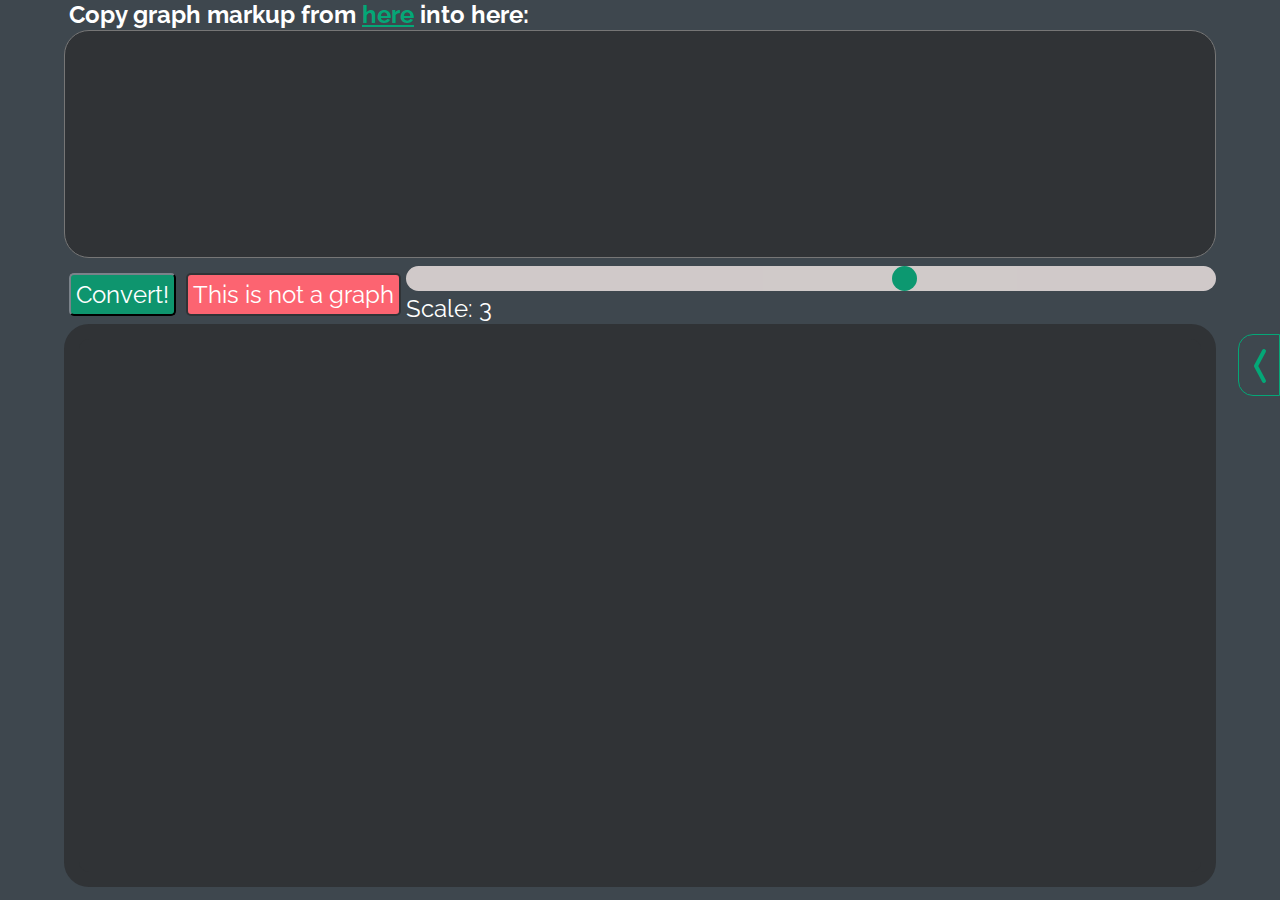
<file: graph/index.html>
<!DOCTYPE html>
<html lang="en">
  <head>
    <meta name="viewport" content="width=device-width, initial-scale=1, shrink-to-fit=no">
    <meta charset="UTF-8" />
    <link rel="icon" href="/graph/drawingv3.ico" />
    <title>Latex Graph Transcriber</title>
    <script type="module" crossorigin src="/graph/assets/index.30f4f5ca.js"></script>
    <link rel="modulepreload" href="/graph/assets/vendor.b568f98b.js">
    <link rel="stylesheet" href="/graph/assets/index.7d769133.css">
  </head>
  <body>
    <div id="app"></div>
    
  </body>
</html>
</file>
<file: graph/assets/index.7d769133.css>
@import"https://fonts.googleapis.com/css2?family=Raleway:wght@600&display=swap";form[data-v-6cf343ca]{width:90%;margin:0% 2.5%;padding:0% 2.5%;text-align:left}textarea#raw[data-v-6cf343ca]{background-color:var(--background-main-accent);color:var(--text-color);padding:1em;border-radius:25px;font-size:13.3px;width:calc(100% - 2px - 2em);margin:1px 0 0;height:15em;resize:none}a[data-v-6cf343ca]{color:var(--main-color)}label[data-v-6cf343ca]{margin:25px 5px;font-weight:700}button[type=submit][data-v-6cf343ca]{font:inherit;display:inline;margin:5px;padding:5px;width:max-content;background-color:var(--main-color-trans);color:var(--text-color);font-size:inherit;border-color:var(--background-main-accent);border-radius:5px}button[type=submit][data-v-6cf343ca]:hover{background-color:var(--main-color)}div.indicator[data-v-6cf343ca]{color:var(--text-color);display:inline;width:max-content;flex-grow:0;flex-shrink:0;margin:5px;padding:5px;border-radius:5px;border-width:2px;border-color:var(--background-main-accent);border-style:solid;background-color:var(--secondary-color)}div.indicator.valid[data-v-6cf343ca]{background-color:var(--main-color)}div.box[data-v-6cf343ca]{height:60px;width:100%;display:flex;flex-direction:row;flex-wrap:nowrap;align-content:center;justify-content:flex-start;align-items:center}div.inner.box[data-v-6cf343ca]{width:100%;flex-direction:column;align-items:flex-start;justify-content:space-around}div form input[type=range][data-v-6cf343ca]{-webkit-appearance:none;appearance:none;width:100%;height:25px;background:var(--background-secondary);outline:none;opacity:.85;-webkit-transition:.2s;transition:opacity .2s;border-radius:12.5px;margin:0}div form input[type=range][data-v-6cf343ca]:hover{opacity:1}div form input[type=range][data-v-6cf343ca]::-webkit-slider-thumb{-webkit-appearance:none;appearance:none;width:25px;height:25px;background:var(--main-color);cursor:pointer;border-radius:12.5px}div form input[type=range][data-v-6cf343ca]::-moz-range-thumb{width:25px;height:25px;background:var(--main-color);cursor:pointer;border-radius:12.5px}.tiny.CopyButton[data-v-451e13dc]{--size: 20px;border-radius:25px;height:60.4px}.CopyButton[data-v-451e13dc]{background-color:var(--background-main-accent-darker-trans);--size: 50px;height:100%;width:100%;position:absolute;right:0;top:0;display:grid;place-items:center;filter:opacity(0);border-radius:25px;pointer-events:none}.CopyButton[data-v-451e13dc]:hover{filter:opacity(1)}.CopyButton img[data-v-451e13dc]{height:var(--size);width:var(--size);filter:invert(97%) sepia(45%) saturate(0%) hue-rotate(144deg) brightness(108%) contrast(101%)}.box[data-v-451e13dc]{height:calc(100% - 60px);width:calc(100% - 60px);position:absolute;top:20px;left:20px;border:10px dashed var(--background-secondary)}.hoverBox[data-v-451e13dc]{pointer-events:auto;width:100%;height:100%;display:grid;place-items:center}.sidetab[data-v-184726c8]{top:10px;position:absolute;left:105.55%;transform:translate(0);transition:.5s transform ease-in-out;border:1pt solid var(--main-color);background-color:var(--background-main);border-radius:0 0 0 15px;padding:10px;display:grid;width:max-content}.sidetab[data-v-184726c8]:hover{transform:translate(-100%)}.tag[data-v-184726c8]{position:absolute;--size: 40px;left:calc(-2.5px - var(--size));top:-1px;width:var(--size);height:60px;background-color:var(--background-main);border-radius:15px 0 0 15px;border:1px solid var(--main-color);display:grid;place-items:center}textarea[data-v-184726c8]{background:var(--background-main-accent);color:var(--text-color);width:40em;height:max-content;padding:0;margin:0;overflow-y:auto;overflow-x:hidden;resize:none;text-align:left;border-radius:25px;border:15px solid var(--background-main-accent);background-color:var(--background-main-accent);color:#f0f8ff}textarea[data-v-184726c8]::-webkit-scrollbar{width:10px;cursor:grabbing}textarea[data-v-184726c8]::-webkit-scrollbar-track{background:var(--background-secondary);border-radius:10px}textarea[data-v-184726c8]::-webkit-scrollbar-thumb{background:var(--main-color);border-radius:5px;border:2px solid var(--secondary-color);cursor:grabbing}textarea[data-v-184726c8]::-webkit-scrollbar-thumb:hover{border:2px solid var(--secondary-color-accent);cursor:grabbing}.box[data-v-184726c8]{position:relative}.output[data-v-fa1c05f0]{scrollbar-gutter:stable;width:calc(100% - 30px);height:calc(100% - 30px);padding:0;margin:0;overflow-y:auto;overflow-x:hidden;resize:none;text-align:left;border-radius:25px;border:15px solid var(--background-main-accent);background-color:var(--background-main-accent);color:#f0f8ff}#GraphOutput[data-v-fa1c05f0]{position:relative;flex-grow:1;width:90%;padding:0;margin:0% 5% 1%;height:30%}.output[data-v-fa1c05f0]::-webkit-scrollbar{width:10px;cursor:grabbing}.output[data-v-fa1c05f0]::-webkit-scrollbar-track{background:var(--background-secondary);border-radius:10px}.output[data-v-fa1c05f0]::-webkit-scrollbar-thumb{background:var(--main-color);border-radius:5px;border:2px solid var(--secondary-color);cursor:grabbing}.output[data-v-fa1c05f0]::-webkit-scrollbar-thumb:hover{border:2px solid var(--secondary-color-accent);cursor:grabbing}.largeBox[data-v-15677b67]{display:flex;flex-direction:column;flex-wrap:nowrap;align-content:center;justify-content:flex-start;align-items:stretch;height:100%;width:100%;margin:0;padding:0}#app{font-family:Raleway,sans-serif;-webkit-font-smoothing:antialiased;-moz-osx-font-smoothing:grayscale;text-align:center;font-size:24px;color:var(--text-color);background-color:#3e474e;width:100%;height:100%;margin:0;overflow-y:auto;overflow-x:hidden;--background-main: #3e474e;--background-main-accent: #303336;--background-main-accent-darker-trans: #1e1e1fd0;--background-secondary: #EAE1DF;--main-color: #04a777;--main-color-trans: #04a776d0;--secondary-color: #FC6471;--secondary-color-accent: #c23f4a;--text-color: #FFFFFF}html,body{width:100%;height:100%;padding:0%;margin:0;overflow-x:hidden}
</file>
